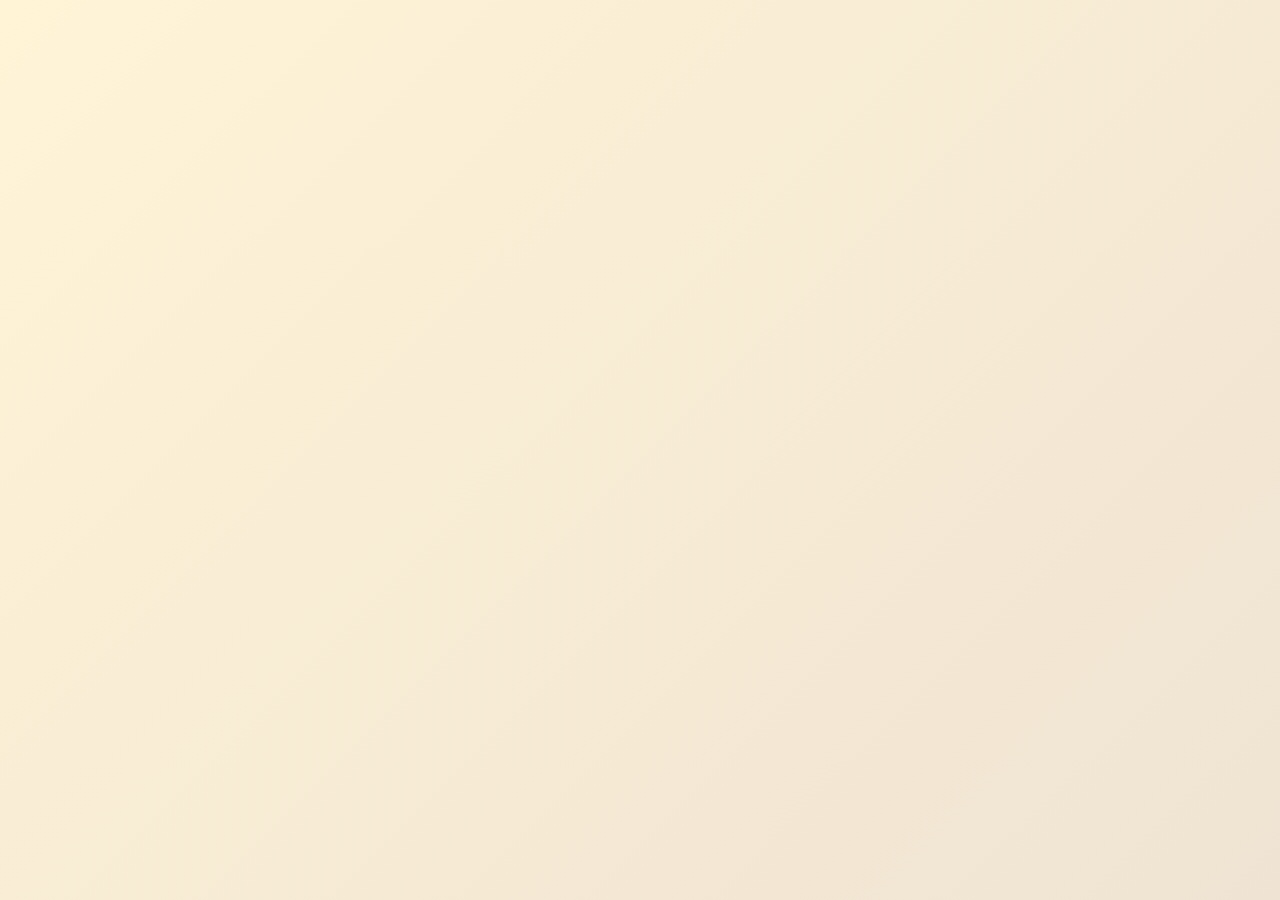
<file: index.html>
<!DOCTYPE html>
<html lang="en">

<head>
    <meta charset="UTF-8">
    <meta name="viewport" content="width=device-width, initial-scale=1.0">
    <link rel="stylesheet" href="styles.css">
    <title>Document</title>
</head>

<body>
    <main class="main">
        <div class="container">
            <img src="eggs-removebg-preview.png" alt="logo" width="64" height="64">
            <h1>Incubadora</h1>
        </div>
        <div class="container-temas">
            <div class="container-options-links">
                <h1>Panel de Control</h1>
                <ul>
                    <li>
                        <span> > </span>
                        <a href="#">Gestion del Proyecto</a>
                    </li>
                    <li>
                        <span> > </span>
                        <a href="#">Proyecto</a>
                    </li>
                    <li>
                        <span> > </span>
                        <a href="#">Actualizacion</a>
                    </li>
                    <li>
                        <span> > </span>
                        <a href="#">Gestion de usuario</a>
                    </li>
                </ul>
            </div>
        </div>
    </main>
</body>

</html>
</file>
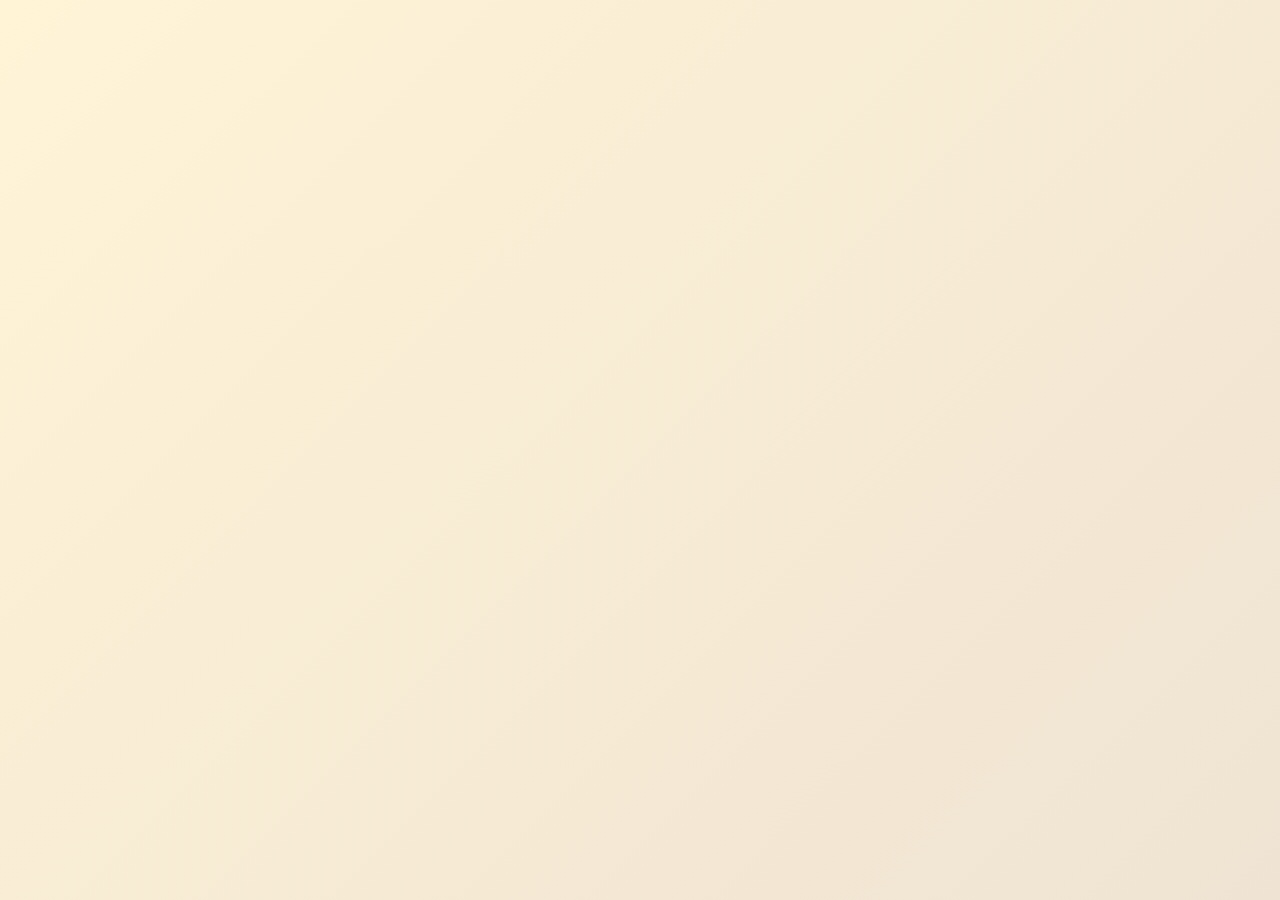
<file: login.html>
<!DOCTYPE html>
<html lang="en">

<head>
    <meta charset="UTF-8">
    <meta name="viewport" content="width=device-width, initial-scale=1.0">
    <link rel="stylesheet" href="styles.login.css">
    <title>Document</title>
</head>

<body>
    <main class="main">
        <div class="container">
            <img src="eggs-removebg-preview.png" alt="logo" width="64" height="64">
            <h1>Incubadora</h1>
        </div>
        <div class="container-login-form">
            <h1>Log in</h1>
            <form action="#" method="post" class="container-form">
                <div>
                    <label for="username">Username</label>
                    <input type="text" autocomplete="username">
                </div>
                <div>
                    <label for="password">Password</label>
                    <input type="password" autocomplete="new-password">
                </div>
            </form>
        </div>
        <div class="container-button">
            <button class="button">
                Enter
            </button>
        </div>
    </main>
</body>

</html>
</file>
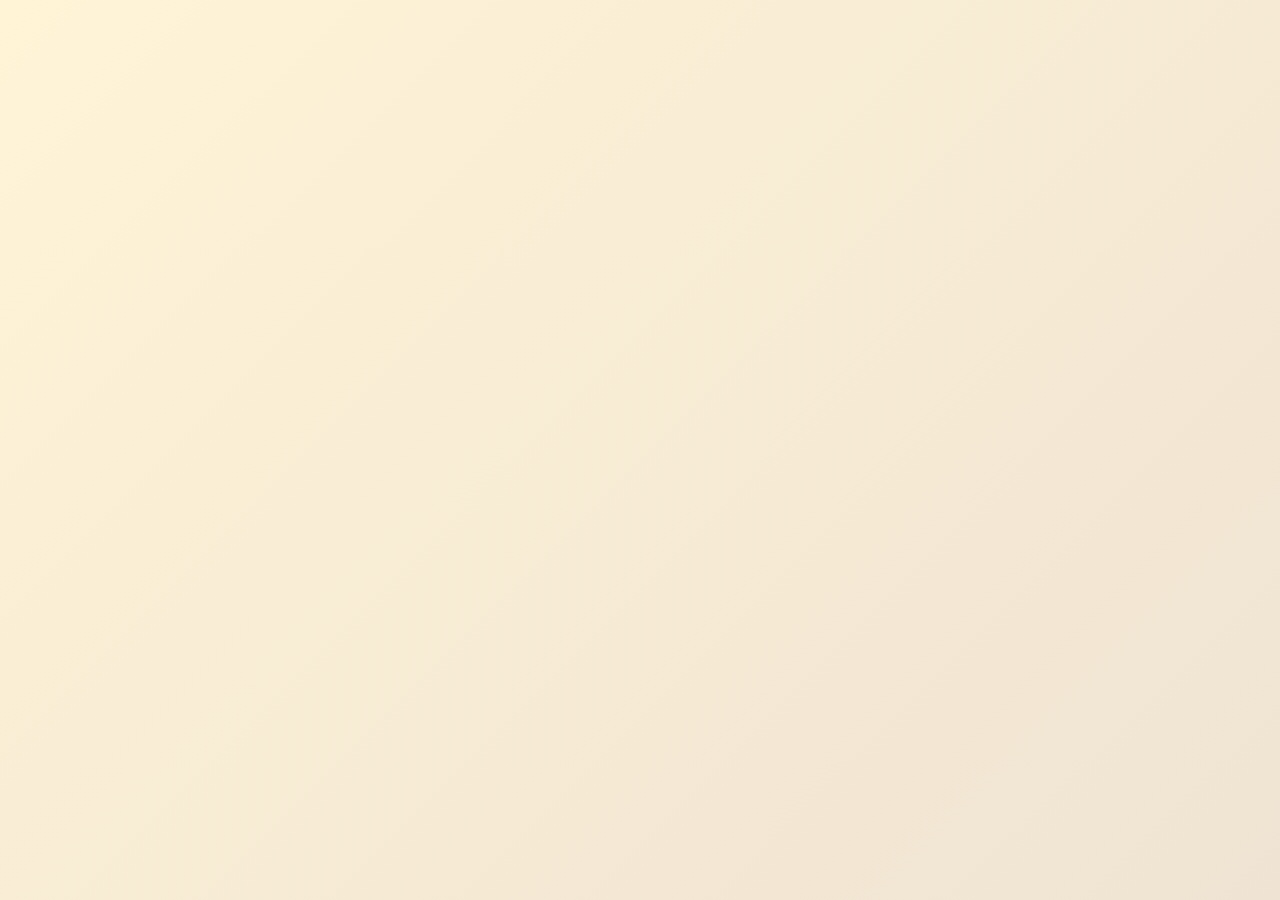
<file: manage.html>
<!DOCTYPE html>
<html lang="en">

<head>
    <meta charset="UTF-8">
    <meta name="viewport" content="width=device-width, initial-scale=1.0">
    <title>Document</title>
    <link rel="stylesheet" href="styles.manage.css">
</head>

<body>
    <main class="main">
        <div class="container">
            <img src="eggs-removebg-preview.png" alt="logo" width="64" height="64">
            <h1>Incubadora</h1>
        </div>
        <div class="container-manage-form">
            <h2>Gestion de Proyectos</h2>
            <form action="#" method="post" class="container-form">
                <div>
                    <label for="nameproyect">Nombre del proyecto</label>
                    <input type="text" name="nameproyect">
                </div>
                <div>
                    <label for="date">Fecha de inicio</label>
                    <input type="date" name="date">
                </div>
                <div>
                    <label for="state">Estado Actual</label>
                    <input type="text" name="state">
                </div>
                <div class="container-button">
                    <button class="button">
                        Agregar
                    </button>
                </div>
            </form>
        </div>
        <div class="container-summary">
            <details open>
                <summary>
                    Lista de Proyectos
                </summary>
                <ul>
                    <li>Proyecto 1 - En curso</li>
                    <li>Proyecto 2 - Finalizado</li>
                </ul>
            </details>
        </div>
    </main>
</body>

</html>
</file>
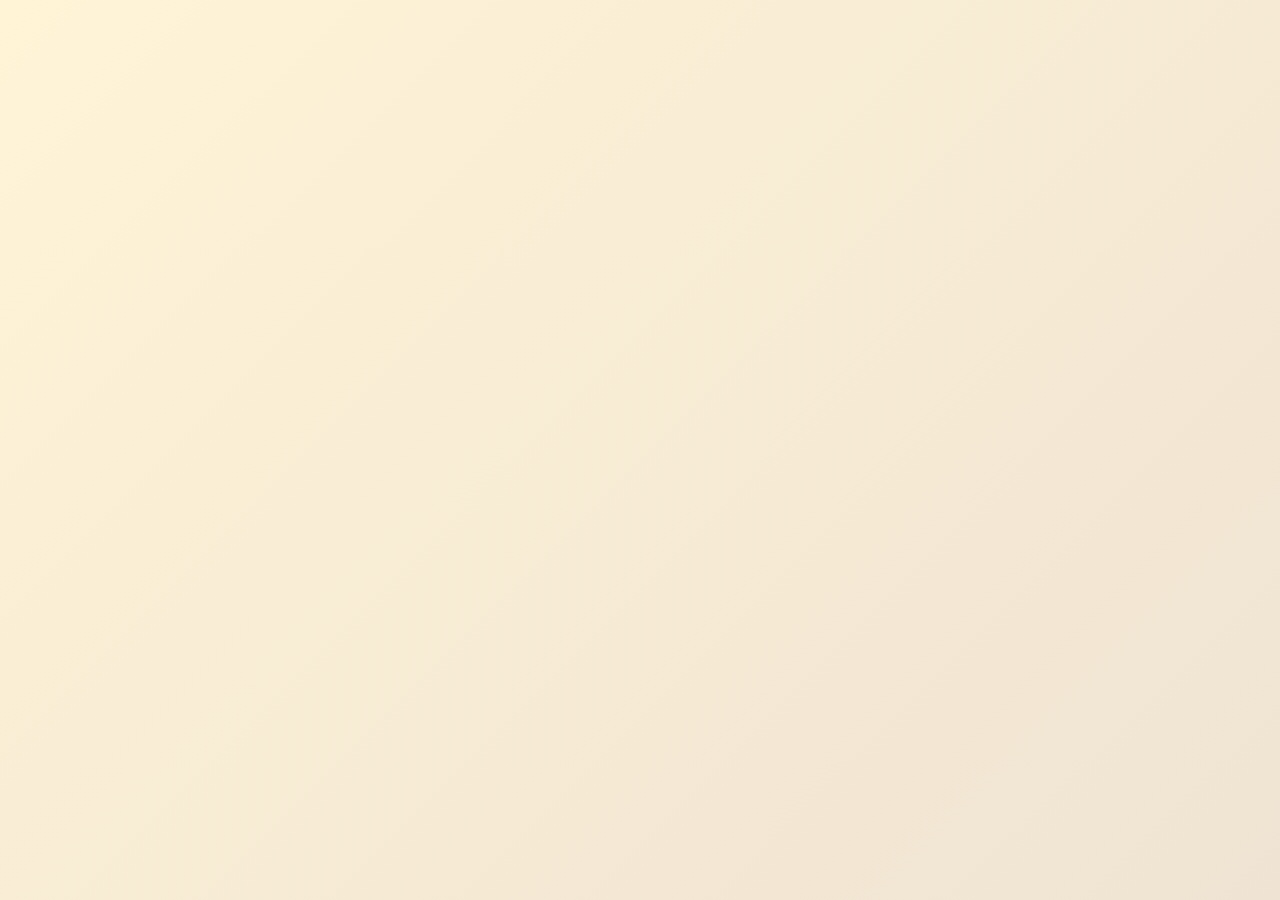
<file: proyect.html>
<!DOCTYPE html>
<html lang="en">

<head>
    <meta charset="UTF-8">
    <meta name="viewport" content="width=device-width, initial-scale=1.0">
    <title>Document</title>
    <link rel="stylesheet" href="styles.proyect.css">
</head>

<body>
    <main class="main">
        <div class="container">
            <img src="eggs-removebg-preview.png" alt="logo" width="64" height="64">
            <h1>Incubadora</h1>
        </div>
        <div class="container-proyect-form">
            <h2>Nombre de proyecto</h2>
            <img src="eggs-removebg-preview.png" alt="" width="128">
            <form action="#" method="post" class="container-form">
                <div>
                    <label for="fase">Fase de incubacion</label>
                    <input type="text" name="fase" readonly>
                </div>
                <div>
                    <label for="cantEggs">Cantidad de huevos</label>
                    <input type="text" name="cantEggs" readonly>
                </div>
                <div>
                    <label for="condition">Condicion Ambiental</label>
                    <input type="text" name="condition" readonly>
                </div>
                <div>
                    <label for="date">Fecha de Inicio</label>
                    <input type="date" name="date" readonly>
                </div>
                <div>
                    <label for="date">Fecha de final de la fase</label>
                    <input type="date" name="date" readonly>
                </div>
            </form>
        </div>
    </main>
</body>

</html>
</file>
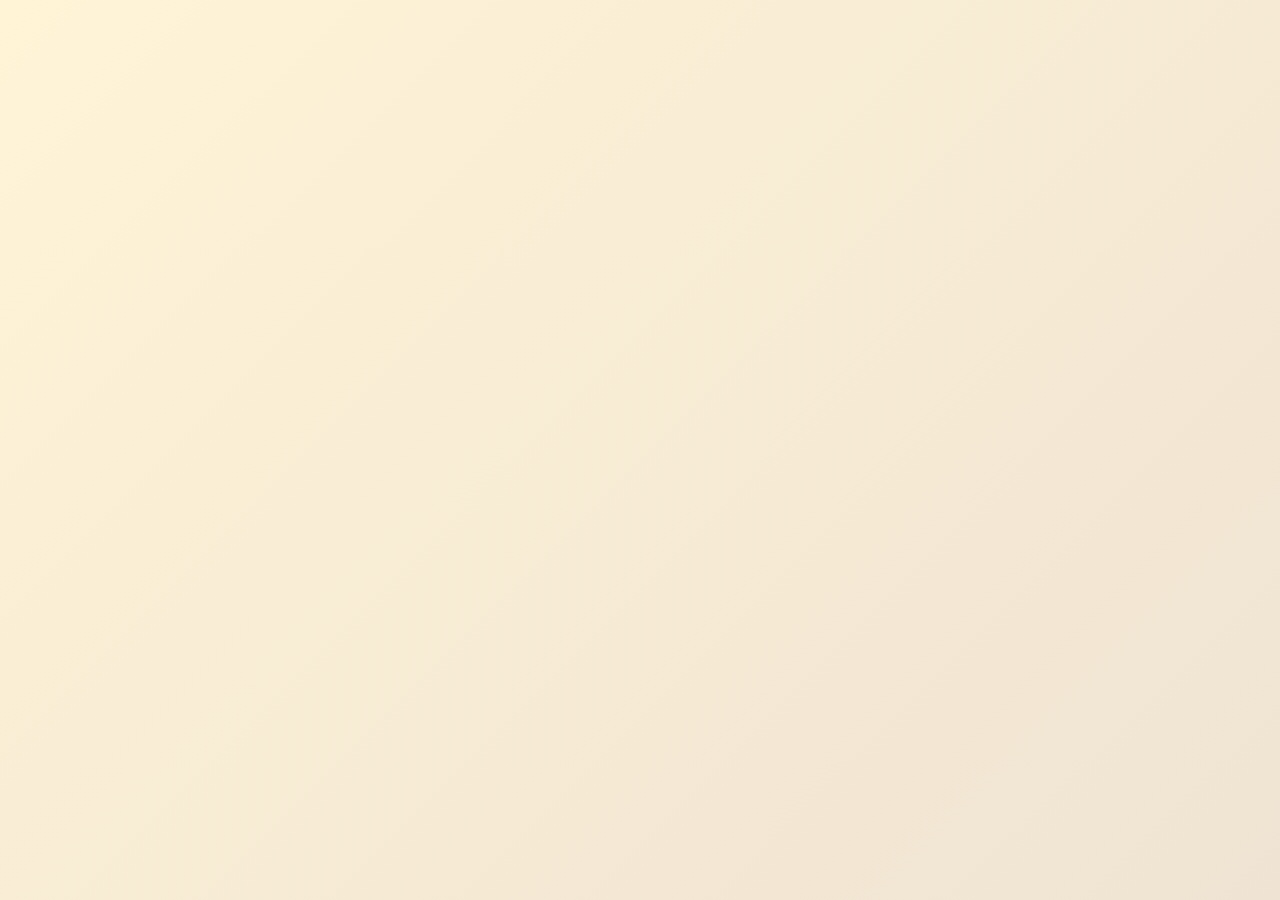
<file: registro.html>
<!DOCTYPE html>
<html lang="en">

<head>
    <meta charset="UTF-8">
    <meta name="viewport" content="width=device-width, initial-scale=1.0">
    <title>Document</title>
    <link rel="stylesheet" href="styles.register.css">
</head>

<body>
    <main class="main">
        <div class="container">
            <img src="eggs-removebg-preview.png" alt="logo" width="64" height="64">
            <h1>Incubadora</h1>
        </div>
        <div class="container-manage-form">
            <h1>Registro</h1>
            <form action="#" method="post" class="container-form">
                <div>
                    <label for="name">Nombre:</label>
                    <input type="text" name="name" autocomplete="name">
                </div>
                <div>
                    <label for="ape">Apellido Paterno</label>
                    <input type="text" name="ape">
                </div>
                <div>
                    <label for="apa">Apellido Materno</label>
                    <input type="text" name="apa">
                </div>
                <div>
                    <label for="telephone">Telefono</label>
                    <input type="text" name="telephone">
                </div>
                <div>
                    <label for="email">Email</label>
                    <input type="email" name="email">
                </div>
                <div>
                    <label for="user">Usuario</label>
                    <input type="text" name="user" autocomplete="username">
                </div>
                <div>
                    <label for="password">Password</label>
                    <input type="password" name="password" autocomplete="new-password">
                </div>
                <div>
                    <label for="rpassword">Confirmar Contraseña</label>
                    <input type="password" name="rpassword" autocomplete="new-password">
                </div>
                <div class="container-button">
                    <button class="button">
                        Registrar
                    </button>
                </div>
            </form>
        </div>
    </main>
</body>

</html>
</file>
<file: styles.css>
@import url('https://fonts.googleapis.com/css2?family=Lemon&family=Poppins:wght@300&display=swap');

:root {
  --background-primary: #FFF;
  --background-coffe: #AD9176;
  --background-coffe-beautiful: #FFF4D6;
  --background-coffe-shadow: #C2AA8E;
}

body {
  font-weight: bolder;
  font-family: 'Poppins', sans-serif;
  background: linear-gradient(135deg, var(--background-coffe-beautiful) 0%, #EFE3D3 100%);
  margin: 0;
}

body, html {
  width: 100%;
  height: 100%;
}

.main {
  border-radius: 15px;
  box-shadow: 0 0 20px rgba(0, 0, 0, 0.1);
  opacity: 0;
  animation: fadeIn 1s ease-in-out forwards;
  display: flex;
  flex-direction: column;
  gap: 2rem;
  width: 100%;
  height: 100%;
  -webkit-animation: fadeIn 1s ease-in-out forwards;
}

@keyframes fadeIn {
  from {
    opacity: 0;
  }

  to {
    opacity: 1;
  }
}

.container {
  background-color: var(--background-coffe);
  transform: translateY(-50px);
  animation: slideIn 1s ease-in-out forwards;
  display: flex;
  justify-content: center;
  gap: 1.2rem;
  box-shadow: 0 0 2rem 1.2rem var(--background-coffe-shadow);
  border-bottom-left-radius: 2rem;
  border-bottom-right-radius: 2rem;
  -webkit-animation: slideIn 1s ease-in-out forwards;
  -webkit-transform: translateY(-50px);
  -moz-transform: translateY(-50px);
  -ms-transform: translateY(-50px);
  -o-transform: translateY(-50px);
}

.container img {
  margin-top: 0.9rem;
}

.container h1 {
  text-shadow: 0.2rem 0.1rem #C2AA8E;
}

@keyframes slideIn {
  from {
    transform: translateY(-50px);
  }

  to {
    transform: translateY(0);
  }
}

@keyframes pulse {
  to {
    transform: scale(1.1);
  }
}

.container-temas {
  display: flex;
  justify-content: center;
  align-items: center;
  margin-top: 2rem;
  flex-direction: column;
  text-align: center;
}

.container-options-links {
  border: solid var(--background-coffe);
  padding: 1rem;
  box-shadow: 0 0 2rem var(--background-coffe);
  border-radius: 10%;
  -webkit-border-radius: 10%;
  -moz-border-radius: 10%;
  -ms-border-radius: 10%;
  -o-border-radius: 10%;
}

.container-temas h1 {
  text-align: center;
  text-shadow: 0.2rem 0.1rem #C2AA8E;
}

.container-options-links ul {
  display: block;
  text-align: left;
  list-style: none;
  padding: 0;
}



.container-temas a {
  text-decoration: none;
  color: black;
  font-size: 1.2rem;
  font-weight: bold;
  transition: color 0.4s ease-in-out;
  -webkit-transition: color 0.4s ease-in-out;
  -moz-transition: color 0.4s ease-in-out;
  -ms-transition: color 0.4s ease-in-out;
  -o-transition: color 0.4s ease-in-out;
}

.container-temas li {
  /* background-color: red; */
  transition: margin 0.5s ease-in-out;
  -webkit-transition: margin 0.5s ease-in-out;
  -moz-transition: margin 0.5s ease-in-out;
  -ms-transition: margin 0.5s ease-in-out;
  -o-transition: margin 0.5s ease-in-out;
  border: 1px solid #D9C3B0;
  border-radius: 8px;
  margin-bottom: 10px;
}

.container-temas li:hover {
  margin-left: 1rem;
}

.container-temas a:hover {
  color: var(--background-coffe);
}
</file>
<file: styles.login.css>
@import url('https://fonts.googleapis.com/css2?family=Lemon&family=Poppins:wght@300&display=swap');

:root {
  --background-primary: #FFF;
  --background-coffe: #AD9176;
  --background-coffe-beautiful: #FFF4D6;
  --background-coffe-shadow: #C2AA8E;
}

body {
  font-weight: bolder;
  font-family: 'Poppins', sans-serif;
  background: linear-gradient(135deg, var(--background-coffe-beautiful) 0%, #EFE3D3 100%);
  margin: 0;
}

body, html {
  width: 100%;
  height: 100%;
}

.main {
  border-radius: 15px;
  box-shadow: 0 0 20px rgba(0, 0, 0, 0.1);
  opacity: 0;
  animation: fadeIn 1s ease-in-out forwards;
  display: flex;
  flex-direction: column;
  gap: 2rem;
  width: 100%;
  height: 100%;
  -webkit-animation: fadeIn 1s ease-in-out forwards;
}

@keyframes fadeIn {
  from {
    opacity: 0;
  }

  to {
    opacity: 1;
  }
}

.container {
  background-color: var(--background-coffe);
  transform: translateY(-50px);
  animation: slideIn 1s ease-in-out forwards;
  display: flex;
  justify-content: center;
  gap: 1.2rem;
  box-shadow: 0 0 2rem 1.2rem var(--background-coffe-shadow);
  border-bottom-left-radius: 2rem;
  border-bottom-right-radius: 2rem;
  -webkit-animation: slideIn 1s ease-in-out forwards;
  -webkit-transform: translateY(-50px);
  -moz-transform: translateY(-50px);
  -ms-transform: translateY(-50px);
  -o-transform: translateY(-50px);
}

.container img {
  margin-top: 0.9rem;
}

.container h1 {
  text-shadow: 0.2rem 0.1rem #C2AA8E;
}

@keyframes slideIn {
  from {
    transform: translateY(-50px);
  }

  to {
    transform: translateY(0);
  }
}

.container-login-form {
  display: flex;
  justify-content: center;
  align-items: center;
  flex-direction: column;
}

.container-login-form h1 {
  text-shadow: 0.2rem 0.1rem #C2AA8E;
}

.container-form {
  display: flex;
  flex-direction: column;
  gap: 1.2rem;
}

.container-form div {
  display: flex;
  justify-content: center;
  flex-direction: column;
  align-items: center;
}

.container-form label {
  align-self: flex-start;
  text-shadow: 0.2rem 0.1rem #C2AA8E;
}

.container-form input {
  font-size: 1.2rem;
  border:0;
  box-shadow: 0 0 2rem var(--background-coffe);
  border-radius: 10%  ;
  outline: none;
  -webkit-border-radius: 10%  ;
  -moz-border-radius: 10%  ;
  -ms-border-radius: 10%  ;
  -o-border-radius: 10%  ;
}

.container-button {
  margin-top: 1rem;
  display: flex;
  justify-content: center;
  align-items: center;
}

.button {
  font-size: 1.6rem;
  padding: 10px 20px;
  border: none;
  border-radius: 10px;
  box-shadow: 2px 2px 4px rgba(0, 0, 0, 0.2);
  background-color: var(--background-coffe);
  color: var(--background-primary);
  cursor: pointer;
  transition: background-color 0.3s ease, transform 0.2s ease;
}

.button:hover {
  background-color: var(--background-coffe-shadow);
  color: var(--background-coffe-beautiful);
  border: solid var(--background-coffe-beautiful) 2px;
  transform: scale(1.05);
}

.button:active {
  transform: scale(0.95);
  box-shadow: none;
}
</file>
<file: styles.manage.css>
@import url('https://fonts.googleapis.com/css2?family=Lemon&family=Poppins:wght@300&display=swap');

:root {
    --background-primary: #FFF;
    --background-coffe: #AD9176;
    --background-coffe-beautiful: #FFF4D6;
    --background-coffe-shadow: #C2AA8E;
}

body {
    font-weight: bolder;
    font-family: 'Poppins', sans-serif;
    background: linear-gradient(135deg, var(--background-coffe-beautiful) 0%, #EFE3D3 100%);
    margin: 0;
}

body,
html {
    width: 100%;
    height: 100%;
}

.main {
    border-radius: 15px;
    box-shadow: 0 0 20px rgba(0, 0, 0, 0.1);
    opacity: 0;
    animation: fadeIn 1s ease-in-out forwards;
    display: flex;
    flex-direction: column;
    gap: 2rem;
    width: 100%;
    height: 100%;
    -webkit-animation: fadeIn 1s ease-in-out forwards;
}

@keyframes fadeIn {
    from {
        opacity: 0;
    }

    to {
        opacity: 1;
    }
}

.container {
    background-color: var(--background-coffe);
    transform: translateY(-50px);
    animation: slideIn 1s ease-in-out forwards;
    display: flex;
    justify-content: center;
    gap: 1.2rem;
    box-shadow: 0 0 2rem 1.2rem var(--background-coffe-shadow);
    border-bottom-left-radius: 2rem;
    border-bottom-right-radius: 2rem;
    -webkit-animation: slideIn 1s ease-in-out forwards;
    -webkit-transform: translateY(-50px);
    -moz-transform: translateY(-50px);
    -ms-transform: translateY(-50px);
    -o-transform: translateY(-50px);
}

.container img {
    margin-top: 0.9rem;
}

.container h1 {
    text-shadow: 0.2rem 0.1rem #C2AA8E;
}

@keyframes slideIn {
    from {
        transform: translateY(-50px);
    }

    to {
        transform: translateY(0);
    }
}

.container-manage-form {
    margin: 0;
    padding: 0;
    display: flex;
    justify-content: center;
    flex-direction: column;
    align-items: center;
}

.container-manage-form h2 {
    text-align: center;
    text-shadow: 0.2rem 0.1 #C2AA8E;
    text-wrap: nowrap;
    margin-top: -1.2rem;
}

.container-form {
    display: flex;
    flex-direction: column;
    gap: 1.2rem;
}

.container-form div {
    display: flex;
    justify-content: center;
    flex-direction: column;
    align-items: center;
}

.container-form label {
    align-self: flex-start;
    text-shadow: 0.2rem 0.1rem #C2AA8E;
}

.container-form input[type="text"] {
    font-size: 1.2rem;
    border: 0;
    box-shadow: 0 0 2rem var(--background-coffe);
    border-radius: 10%;
    outline: none;
    -webkit-border-radius: 10%;
    -moz-border-radius: 10%;
    -ms-border-radius: 10%;
    -o-border-radius: 10%;
}

.container-form input[type="date"] {
    font-size: 1.2rem;
    align-self: start;
    width: 45vh;

}

.container-button {
    margin-top: 1rem;
    display: flex;
    justify-content: center;
    align-items: center;
  }
  
  .button {
    font-size: 1.6rem;
    padding: 10px 20px;
    border: none;
    border-radius: 10px;
    box-shadow: 2px 2px 4px rgba(0, 0, 0, 0.2);
    background-color: var(--background-coffe);
    color: var(--background-primary);
    cursor: pointer;
    transition: background-color 0.3s ease, transform 0.2s ease;
  }
  
  .button:hover {
    background-color: var(--background-coffe-shadow);
    color: var(--background-coffe-beautiful);
    border: solid var(--background-coffe-beautiful) 2px;
    transform: scale(1.05);
  }
  
  .button:active {
    transform: scale(0.95);
    box-shadow: none;
  }

.container-summary {
    display: flex;
    margin-top: -1.2rem;
    justify-content: center;
    text-shadow: 0.2rem 0.1rem #C2AA8E;
}
</file>
<file: styles.proyect.css>
@import url('https://fonts.googleapis.com/css2?family=Lemon&family=Poppins:wght@300&display=swap');

:root {
    --background-primary: #FFF;
    --background-coffe: #AD9176;
    --background-coffe-beautiful: #FFF4D6;
    --background-coffe-shadow: #C2AA8E;
}

body {
    font-weight: bolder;
    font-family: 'Poppins', sans-serif;
    background: linear-gradient(135deg, var(--background-coffe-beautiful) 0%, #EFE3D3 100%);
    margin: 0;
}

body,
html {
    width: 100%;
    height: 100%;
}

.main {
    border-radius: 15px;
    box-shadow: 0 0 20px rgba(0, 0, 0, 0.1);
    opacity: 0;
    animation: fadeIn 1s ease-in-out forwards;
    display: flex;
    flex-direction: column;
    gap: 2rem;
    width: 100%;
    height: 100%;
    -webkit-animation: fadeIn 1s ease-in-out forwards;
}

@keyframes fadeIn {
    from {
        opacity: 0;
    }

    to {
        opacity: 1;
    }
}

.container {
    background-color: var(--background-coffe);
    transform: translateY(-50px);
    animation: slideIn 1s ease-in-out forwards;
    display: flex;
    justify-content: center;
    gap: 1.2rem;
    box-shadow: 0 0 2rem 1.2rem var(--background-coffe-shadow);
    border-bottom-left-radius: 2rem;
    border-bottom-right-radius: 2rem;
    -webkit-animation: slideIn 1s ease-in-out forwards;
    -webkit-transform: translateY(-50px);
    -moz-transform: translateY(-50px);
    -ms-transform: translateY(-50px);
    -o-transform: translateY(-50px);
}

.container img {
    margin-top: 0.9rem;
}

.container h1 {
    text-shadow: 0.2rem 0.1rem #C2AA8E;
}

@keyframes slideIn {
    from {
        transform: translateY(-50px);
    }

    to {
        transform: translateY(0);
    }
}

.container-proyect-form {
    margin: 0;
    padding: 0;
    display: flex;
    justify-content: center;
    flex-direction: column;
    align-items: center;
}

.container-proyect-form h2 {
    text-align: center;
    text-shadow: 0.2rem 0.1rem #C2AA8E;
    text-wrap: nowrap;
    margin-top: -1.2rem;
}

.container-proyect-form img {
    margin-top: -1.2rem;
}

.container-form {
    display: flex;
    flex-direction: column;
    gap: 1.2rem;
}

.container-form div {
    display: flex;
    justify-content: center;
    flex-direction: column;
    align-items: center;
}

.container-form label {
    align-self: flex-start;
    text-shadow: 0.2rem 0.1rem #C2AA8E;
}

.container-form input[type="text"] {
    font-size: 1.2rem;
    border: 0;
    box-shadow: 0 0 2rem var(--background-coffe);
    border-radius: 10%;
    outline: none;
    -webkit-border-radius: 10%;
    -moz-border-radius: 10%;
    -ms-border-radius: 10%;
    -o-border-radius: 10%;
}

.container-form input[type="date"]{
    font-size: 1.2rem;
    align-self: start;
    width: 45vh;
    
}

.container-button {
    margin-top: 1rem;
    display: flex;
    justify-content: center;
    align-items: center;
}

.button {
    font-size: 1.6rem;
    padding: 10px 20px;
    border: none;
    border-radius: 10px;
    box-shadow: 2px 2px 4px rgba(0, 0, 0, 0.2);
    background-color: #3498db;
    color: #ffffff;
    cursor: pointer;
    transition: background-color 0.3s ease, transform 0.2s ease;
}

.button:hover {
    background-color: #fff;
    color: black;
    border: solid black 2px;
    transform: scale(1.05);
}

.button:active {
    transform: scale(0.95);
    box-shadow: none;
}

.container-summary {
    display: flex;
    margin-top: 2.5rem;
    justify-content: center;
}
</file>
<file: styles.register.css>
@import url('https://fonts.googleapis.com/css2?family=Lemon&family=Poppins:wght@300&display=swap');

:root {
    --background-primary: #FFF;
    --background-coffe: #AD9176;
    --background-coffe-beautiful: #FFF4D6;
    --background-coffe-shadow: #C2AA8E;
}

body {
    font-weight: bolder;
    font-family: 'Poppins', sans-serif;
    background: linear-gradient(135deg, var(--background-coffe-beautiful) 0%, #EFE3D3 100%);
    margin: 0;
}

body,
html {
    width: 100%;
    height: 100%;
}

.main {
    border-radius: 15px;
    box-shadow: 0 0 20px rgba(0, 0, 0, 0.1);
    opacity: 0;
    animation: fadeIn 1s ease-in-out forwards;
    display: flex;
    flex-direction: column;
    gap: 2rem;
    width: 100%;
    height: 100%;
    -webkit-animation: fadeIn 1s ease-in-out forwards;
}

@keyframes fadeIn {
    from {
        opacity: 0;
    }

    to {
        opacity: 1;
    }
}

.container {
    background-color: var(--background-coffe);
    transform: translateY(-50px);
    animation: slideIn 1s ease-in-out forwards;
    display: flex;
    justify-content: center;
    gap: 1.2rem;
    box-shadow: 0 0 2rem 1.2rem var(--background-coffe-shadow);
    border-bottom-left-radius: 2rem;
    border-bottom-right-radius: 2rem;
    -webkit-animation: slideIn 1s ease-in-out forwards;
    -webkit-transform: translateY(-50px);
    -moz-transform: translateY(-50px);
    -ms-transform: translateY(-50px);
    -o-transform: translateY(-50px);
}

.container img {
    margin-top: 0.9rem;
}

.container h1 {
    text-shadow: 0.2rem 0.1rem #C2AA8E;
}

@keyframes slideIn {
    from {
        transform: translateY(-50px);
    }

    to {
        transform: translateY(0);
    }
}

.container-manage-form {
    padding: 0;
    display: flex;
    justify-content: center;
    flex-direction: column;
    align-items: center;
}

.container-form {
    display: flex;
    flex-direction: column;
    gap: 1.2rem;
}

.container-form div {
    display: flex;
    flex-direction: column;
}

.container-form label {
    align-self: flex-start;
    text-shadow: 0.2rem 0.1rem #C2AA8E;
}

.container-form input {
    font-size: 1.2rem;
    border: 0;
    box-shadow: 0 0 2rem var(--background-coffe);
    border-radius: 10%;
    outline: none;
    -webkit-border-radius: 10%;
    -moz-border-radius: 10%;
    -ms-border-radius: 10%;
    -o-border-radius: 10%;
}


.container-button {
    margin-top: 1rem;
    display: flex;
    justify-content: center;
    align-items: center;
}

.button {
    font-size: 1.6rem;
    padding: 10px 20px;
    border: none;
    border-radius: 10px;
    box-shadow: 2px 2px 4px rgba(0, 0, 0, 0.2);
    background-color: var(--background-coffe);
    color: var(--background-primary);
    cursor: pointer;
    transition: background-color 0.3s ease, transform 0.2s ease;
}

.button:hover {
    background-color: var(--background-coffe-shadow);
    color: var(--background-coffe-beautiful);
    border: solid var(--background-coffe-beautiful) 2px;
    transform: scale(1.05);
}

.button:active {
    transform: scale(0.95);
    box-shadow: none;
}
</file>
